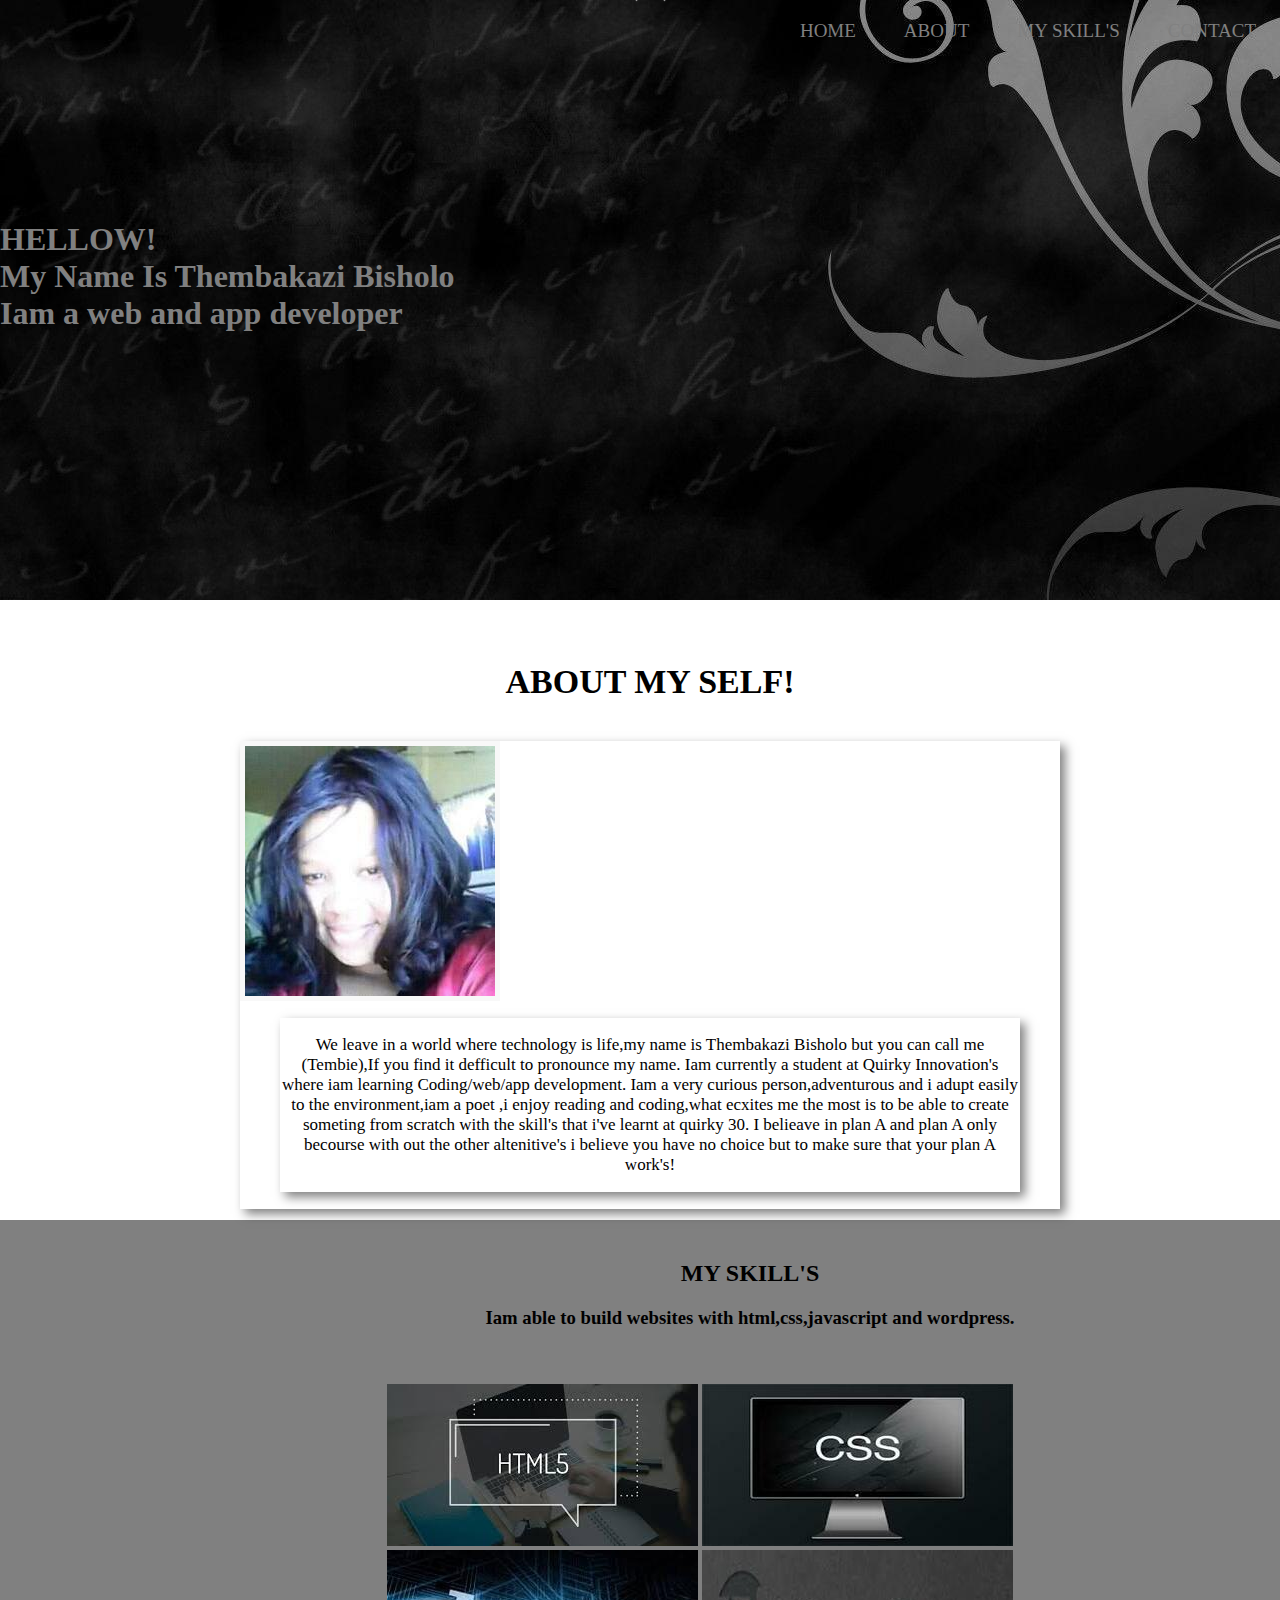
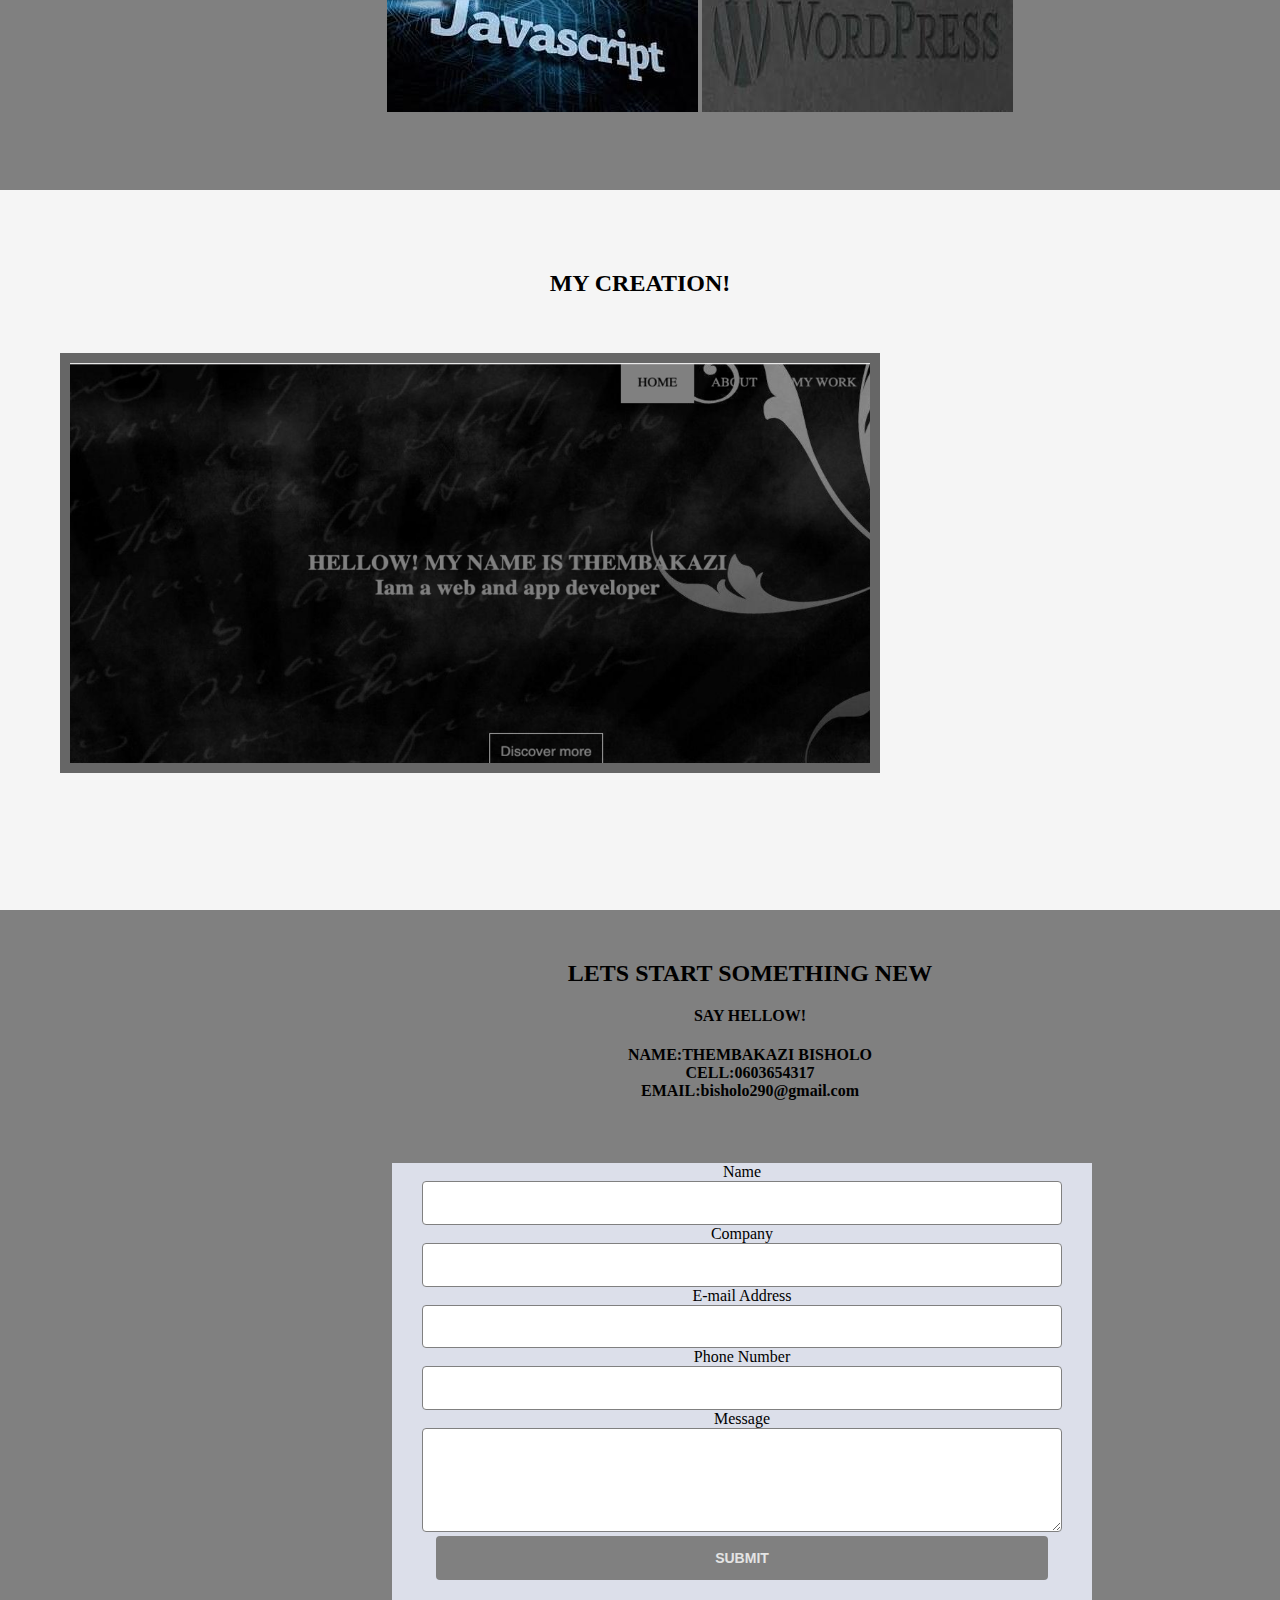
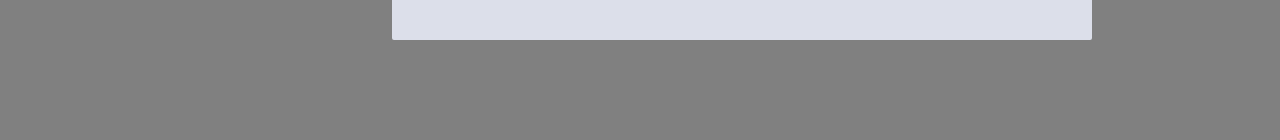
<file: index.html>
<!DOCTYPE html>
<html lang="en" dir="ltr">

<head>
  <meta charset="utf-8">
  <meta name="viewport" content="width=device-width, minimum-scale=0.1">
  <link rel="stylesheet" href="style.css">
  <title>Portfolio</title>
</head>
<body>
  <header id="header">
    <div class="topnav">
      <a href="#contact">CONTACT</a>
      <a href="#myskill's">MY SKILL'S</a>
      <a href="#about">ABOUT</a>
      <a class="active" href="#home">HOME</a>
    </div>
    <div class="text-box">
      <h1 class="heading-primary">
        <span class="heading-primary-main">HELLOW!</span><br>
        <span class="heading-primary-main">My Name Is Thembakazi Bisholo</span><br>
        <span class="heading-primary-sub">Iam a web and app developer</span>
      </h1>
    </div>
      </header>
    <div class="blocker" id="about">
      <h1>ABOUT MY SELF!</h1>
      <figure class="swing">
         <img src="motherhood copy.jpg";>
        <figure class="swing">
          <p> We leave in a world where technology is life,my name is Thembakazi Bisholo but you can call me (Tembie),If
            you find it defficult to pronounce my name. Iam currently a student at Quirky Innovation's where iam
            learning Coding/web/app development. Iam a very curious person,adventurous and i adupt easily to the
            environment,iam a poet ,i enjoy reading and coding,what ecxites me the most is to be able to create someting
            from scratch with the skill's that i've learnt at quirky 30.
            I belieave in plan A and plan A only becourse with out the other altenitive's i believe you have no choice
            but to make sure that your plan A work's!</p>
    </div>
    <div class="container2" id="myskill's">
      <h2> MY SKILL'S</h2>
          <p>
            <h3>Iam able to build websites with html,css,javascript and wordpress. <br></h3>
          </p><br><br>
          <div class="wrapper">
            <div class="photobanner">
             <img class="first" src="html.jpg" alt="" />
              <img src="style.jpg " alt="" />
               <img src="java2.jpg " alt="" />
                <img src="word.jpg" alt="" />
                  </div>
                    </div>
                  </div>
                      <div class="container3" id="Mywork">
                        <h2>MY CREATION!</h2><br><br>
                        <div id="cssSlider">
                          <div id="sliderImages">
                            <img id="si_1" src="portfo copy.png" alt="" style="width:30%">
                            <img id="si_2" src="oneworld copy.png" alt="" style="width:30%">
                            <img id="si_3" src="kasi copy.png" alt="" style="width:30%">
                            <div style="clear:left;"></div>
                          </div>
                        </div>
                       </div>
                      <div class="container4" id="contact">
                  <h2>LETS START SOMETHING NEW</h2>
                <p><b>SAY HELLOW!</b></p>
              <h4>
            <P>NAME:THEMBAKAZI BISHOLO<br>CELL:0603654317<br>EMAIL:bisholo290@gmail.com
             </P>
              </h4>
               <div class="contact-form1">
                <div class="wrapper">
          <!-- CONTACT FORM -->
                 <div class="contact" >
                   <form id="contact form">
                  <p>
                 <label>Name</label>
                <input type="text" name="name" id="name" required>
               </p>
              <p>
             <label>Company</label>
            <input type="text" name="company" id="company">
           </p>
              <p>
                <label>E-mail Address</label>
                <input type="email" name="email" id="email" required>
              </p>
              <p>
                <label>Phone Number</label>
                <input type="text" name="phone" id="phone">
              </p>
              <p class="full">
                <label>Message</label>
                <textarea name="message" rows="5" id="message"></textarea>
              </p>
              <p class="full">
                <button type="submit">Submit</button>
              </p>
              </div>
          </div>
         </div>
        </div>
      </form>
</body>


</html>
</file>
<file: style.css>
body {
  margin :0;
  
}
@media screen and (max-width:600px) {
  header {
    width:4000px;
    text-align:center;
    
  }

  .blocker {
    text-align: center;
    width:4999px;
    padding-top:40px;
    font-size:17px;
    font-display: inherit;
    margin-left:330px;
    height: 500px;
    margin-bottom:80px;
    
} 
    
}

 .topnav a {
  float: right;
  color:grey;
  text-align: right;
  padding: 20px 24px;
  text-decoration: none;
  font-size: 19px;
}
.topnav a:hover {
  background-color:grey;
  color:black;
}
header {
  background-image: url(mist.jpg);
  background-repeat: no-repeat;
  background-position: cover;
  height:600px;
  max-width:1500px;
  
}
.text-box {
  margin-bottom: 200px;
  text-align: left;
  padding-top:200px;
  color:grey;
  
}

.heading-primay {
 margin-right: 350px;
 text-align: center;

}
.heading-primay-main {
  display: block;
  font-size: 60px;
  font-weight: 400;
  letter-spacing: 35px;
}

.heading-primay-sub {
  display: block;
  font-size: 20px;
  font-weight: 700px;
  letter-spacing: 17.4px;
}

.img {
    border-radius: 8px;
    margin-top:-50px;
    float:left;
}
.swing {
  animation: swing ease-in-out 3s infinite alternate;
  transform-origin: center -20px;
  float:left;
  box-shadow: 5px 5px 10px rgba(0,0,0,0.5);
}
  .swing img {
  border: 5px solid #f8f8f8;
  display: block;
}
.swing:after{
  content: '';
  position: absolute;  
  width: 20px; height: 20px;  
  border: 1px solid #999;
  top: -10px; left: 50%;
  z-index: 0;
  border-bottom: none;
  border-right: none;
  transform: rotate(45deg);
}
/* nail */
.swing:before{
  position: absolute;
  content: '';
  width: 5px; height: 4px;
  top: -14px;left: 51%;
  z-index: 5;
  border-radius: 50% 50%;
  background: #000;
}

@keyframes swing {
  0% { transform: rotate(3deg); }
  100% { transform: rotate(-3deg); }
}
.blocker {
    text-align: center;
    width:900px;
    padding-top:40px;
    font-size:17px;
    font-display: inherit;
    margin-left:200px;
    height: 500px;
    margin-bottom:80px;
    
} 
.container2 {
   text-align: center;
   height: 550px;
   padding-top: 20px;
   background-color:grey;
   background-position: cover;
   width:1500px;

}
.container3 {
  background:whitesmoke;
  height:600px;
  padding:60px;
  text-align: center;
 
}
#cssSlider {
  width: 800px;
	height: 400px;
	overflow: hidden;
	border: 10px solid #666;
}

#sliderImages {
	width : 3000px;
	height: 500px;
	overflow: hidden;
	
	/* animation duration: 16s : 10x ~6s display image + 10x ~0.4s slide */
	animation: slide 20s infinite;
	-moz-animation: slide 20s infinite;
	-webkit-animation: slide 20s infinite;
	-o-animation: slide 20s infinite;
}

#sliderImages img {
	float: left;
}

@keyframes slide{
	0%{margin-left: 0px;}
	20%{margin-left: 0px;}
	20%{margin-left: -800px;}
	27%{margin-left: -800px;}
	50%{margin-left: -1600px;}
	50%{margin-left: -1600px;}
	50%{margin-left: -2400px;}
	77%{margin-left: -2400px;}
	80%{margin-left: -3200px;}
	80%{margin-left: -3200px;}
	100%{margin-left: 0px;}
}

@-moz-keyframes slide{
	0%{margin-left: 0px;}
	20%{margin-left: 0px;}
	20%{margin-left: -800px;}
	37%{margin-left: -800px;}
	40%{margin-left: -1600px;}
	57%{margin-left: -1600px;}
	60%{margin-left: -2400px;}
	77%{margin-left: -2400px;}
	80%{margin-left: -3200px;}
	100%{margin-left: -3200px;}
}

@-webkit-keyframes slide{
	0%{margin-left: 0px;}
	20%{margin-left: 0px;}
	20%{margin-left: -800px;}
	37%{margin-left: -800px;}
	40%{margin-left: -1600px;}
	57%{margin-left: -1600px;}
	60%{margin-left: -2400px;}
	77%{margin-left: -2400px;}
	80%{margin-left: -3200px;}
	100%{margin-left: -3200px;}
}

@-o-keyframes slide{
	0%{margin-left: 0px;}
	20%{margin-left: 0px;}
	20%{margin-left: -800px;}
	37%{margin-left: -800px;}
	40%{margin-left: -1600px;}
	57%{margin-left: -1600px;}
	60%{margin-left: -2400px;}
	77%{margin-left: -2400px;}
	80%{margin-left: -3200px;}
	100%{margin-left: -3200px;}
}



.container4 {
  background-color:grey;
  height:800px;
  text-align: center;
  padding-top:30px;
  width: 1500px;
  padding-bottom:0px;
}
.contact-form1 {
  width:1000px;
  margin-left: 10px;
  margin-right: 10px;
  padding: 2em;
}
ul {
  list-style: none;
  padding: 0;
}
.wrapper > * {
  padding-bottom: 50px;
  width: 700px;
  margin-left: 350px;
}
.contact {
  background: #dcdfea;
  border-bottom-left-radius: 2px;
  border-bottom-right-radius: 2px;
}
.contact form {
  display: block;
  grid-template-columns: 0.fr 0.fr;
  grid-gap:5px;
  margin:10px;
 
}
.contact-form1 label {
  display: block;
}
.contact-form1 p {
  margin: -0;
}
.contact-form1 .full {
  grid-column: 1 / 3;
}
.contact-form1 button,
.contact-form1 input,
.contact-form1 textarea {
  width: 90%;
  padding: 1em;
  border: solid 1px gray;
  border-radius: 4px;
}
.contact-1 textarea {
  resize: none;
}
.contact-form1 button {
  background:gray;
  border: 0;
  color: #e4e4e4;
  text-transform: uppercase;
  font-size: 14px;
  font-weight: bold;
  
}
.contact-form1 button:hover,
.contact-form1 button:focus {
  background: gray;
  color: #ffffff;
  outline: 0;
  transition: background-color 2s ease-out;
}
.row1{
  display: flex;
}
.row{
  display:flex;
}
</file>
